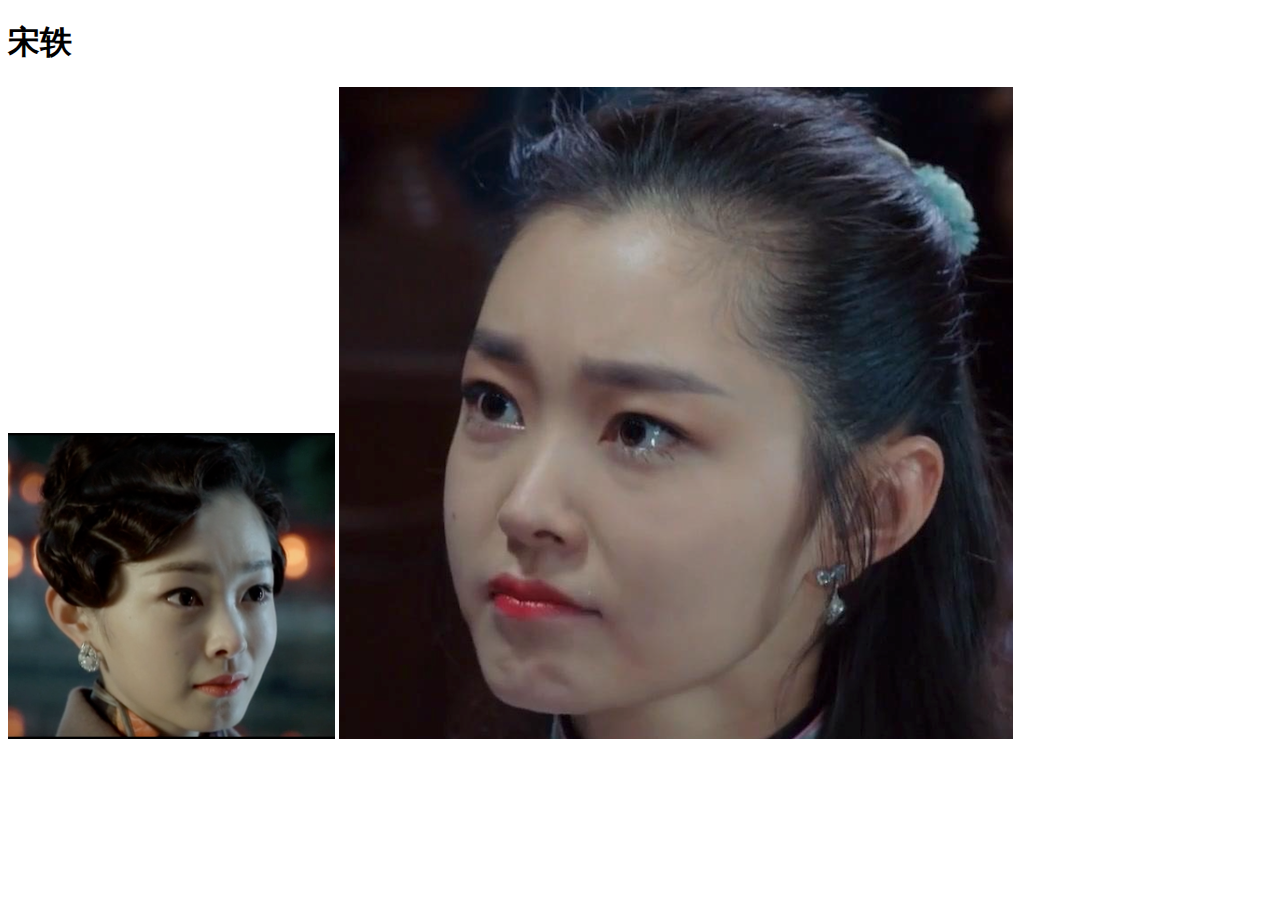
<file: src/index.html>
<!DOCTYPE html>
<html lang="en">
<head>
  <meta charset="UTF-8">
  <meta name="viewport" content="width=device-width, initial-scale=1.0">
  <meta http-equiv="X-UA-Compatible" content="ie=edge">
  <title>Document</title>
</head>
<body>
  <div class="container">
    <header>
      <span class="iconfont icon-qiehuanzuhu"></span>
      <span class="iconfont icon-yonghu"></span>
    </header>

    <h1>宋轶</h1>

    <div class="router-links">
      <img class="router-link" target="yumanli" src="assets/images/yumanli.png">
      <img class="router-link" target="lvhanzhi" src="assets/images/lvhanzhi.png">
    </div>

    <div class="page">
    </div>
  </div>
</body>
</html>
</file>
